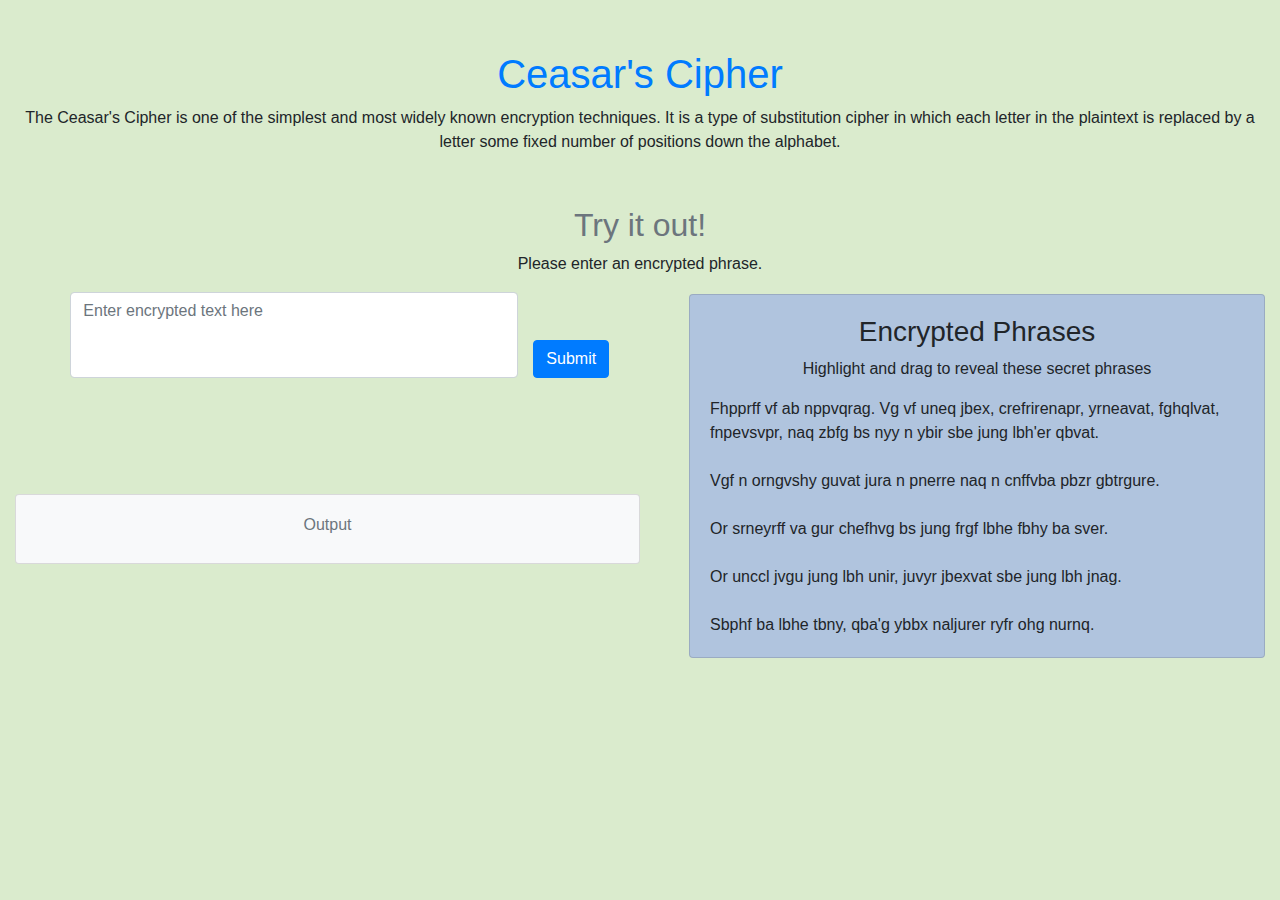
<file: Ceasar's Cipher Website/index.html>
<!DOCTYPE html>
<html>
<head>
    <link rel="stylesheet" href="https://stackpath.bootstrapcdn.com/bootstrap/4.3.1/css/bootstrap.min.css" integrity="sha384-ggOyR0iXCbMQv3Xipma34MD+dH/1fQ784/j6cY/iJTQUOhcWr7x9JvoRxT2MZw1T" crossorigin="anonymous">    <meta charset="utf-8">
    <meta charset="utf-8">
    <title>Ceasar's Cipher</title>
    <meta name="Description" content="Ceasar's Cipher in Javascript">
    <meta name="viewport" content="width=device-width, initial-scale=1.0">
    <link rel="stylesheet" href="styles.css">
    <script type="text/javascript" src="CeasarsCipher.js"></script>
<!--     <a href="CeasarsCipher.js">file.js</a>
 -->    <SCript src="CeasarsCipher.js"></SCript>
    
</head>

<body>
    <div class="container-fluid ">
            <h1 class="text-center text-primary">Ceasar's Cipher</h1>

            <div id="firstP">
            <p class="text-center">The Ceasar's Cipher is one of the simplest and most widely known encryption techniques. It is a type of substitution cipher in which each letter in the plaintext is replaced by a letter some fixed number of positions down the alphabet. </p>
            </div>


            <h2 class="text-center text-muted">Try it out!</h2>
            <p class="text-center">Please enter an encrypted phrase.</p>
                
            
            
            <div class="row myRow form-group">
                    <div class="myCol col-12 col-md-5 "><textarea placeholder="Enter encrypted text here" id="textArea1" class="form-control textbox" type="text" rows="3"></textarea></div>
                   
                    
                    <div class="myCol col-md-2 col-12 buttonStyle text-center align-self-end text-md-left ">  <button id="button1" onclick="buttonClick()" class="btn btn-primary  ">Submit</button>   </div>
                        
                    
                    
                </div>

                <div id="outputWell" class="col-md-6 card card-body bg-light wellProperties" >
                    <h6 class="text-center text-muted">Output</h6>
                </div>
               
                <script >
                    

function buttonClick()
{
    function rot13(param1)
{
    /* var strA="SERR PBQR PNZC";
    var decrpyted = (strA).charCodeAt(20);
    document.write(decrpyted); */

    
    var str;
    var temp;
    var finalString="";
    var stringArray = [];
    var asciiArray = [];
    var translatedArray = [];
    str=param1;
    var phraseLength = str.length;
   
    for(var i=0; i<phraseLength;i++)
    {
        stringArray[i] = str.charAt(i);
    }

    for(var i =0; i<str.length;i++)
    {
        temp = stringArray[i];
        asciiArray[i] = temp.charCodeAt(0);
        
    }
    //ASCII array is complete, now do step 3

    for(var i =0; i<str.length;i++)
    {
        if(asciiArray[i]>=65 && asciiArray[i]<=90)
       {     asciiArray[i] = asciiArray[i] + 13;
                 if(asciiArray[i]>90)
                 {
                   asciiArray[i]= asciiArray[i]-26;
                 }
         }
    }

    // step 4

    for(var i =0; i<str.length;i++)
    {
        temp=asciiArray[i];
        translatedArray[i] = String.fromCharCode(temp);
        
    }

    for(var i =0; i<str.length;i++)
    {
       finalString = finalString + translatedArray[i];
        
    }



    //finish
      //  document.write(finalString);
        return finalString;
        
    
    
}

    var userInput = document.getElementById("textArea1").value;
    userInput = userInput.toUpperCase();
    document.getElementById("outputWell").innerHTML = rot13(userInput);
}
                    
                </script>



                <div class=" card card-body  wellProperties samples">
                    <h3>Encrypted Phrases</h3>
                    <p class="text-center">Highlight and drag to reveal these secret phrases</p>
                    <div>Fhpprff vf ab nppvqrag. Vg vf uneq jbex, crefrirenapr, yrneavat, fghqlvat, fnpevsvpr, naq zbfg bs nyy n ybir sbe jung lbh'er qbvat.</div>
                    <br>
                    <div>Vgf n orngvshy guvat jura n pnerre naq n cnffvba pbzr gbtrgure.</div>
                    <br>
                    <div>Or srneyrff va gur chefhvg bs jung frgf lbhe fbhy ba sver.</div><br>
                    <div>Or unccl jvgu jung lbh unir, juvyr jbexvat sbe jung lbh jnag.</div>
                    <br>
                    <div>Sbphf ba lbhe tbny, qba'g ybbx naljurer ryfr ohg nurnq.</div>

                </div>
                

               


               

    </div>
</body>

</html>
</file>
<file: Ceasar's Cipher Website/styles.css>
body{
    background-color: #daebcd;
}
.myRow
{
   /*  background-color: lightgreen; */

}


h1
{
    padding-top: 50px;
}


.myCol
{
    /* outline: dashed black; */
}


.buttonStyle
{
    margin: 0px;
    padding: 0px;
    padding-top: 10px;
}

.textbox
{

    margin: auto;


    /* width: 35vw;
    height: 10vh;
    margin-left: auto; */
}

@media screen and (min-width: 768px)
{
    .textbox
    {
        margin: 0;
        width: 35vw;
    height: 10vh;
    margin-left: auto;
    }
}

textarea
{
    resize: none;
}


.wellProperties
{
    margin-top: 100px;
}

.samples
{
    margin:0px;
    margin-top: 50px;
    background-color: lightsteelblue;
    
}
@media screen and (min-width: 768px)
{
    .samples
    {
        
        width: 45vw;
        margin-left: auto;
        float: right;
        bottom: 150px;
        
    }

    #outputWell
    {
        float: left;
    }

    #firstP
    {
        height: 100px;

    }
}

h3
{
    text-align: center;
}

@media print
{
    .samples
    {
        position: fixed;
        width: 45vw;
        margin-left: auto;
        float: right;
        bottom: 175px;
        right: 20px;
        
    }

}
</file>
